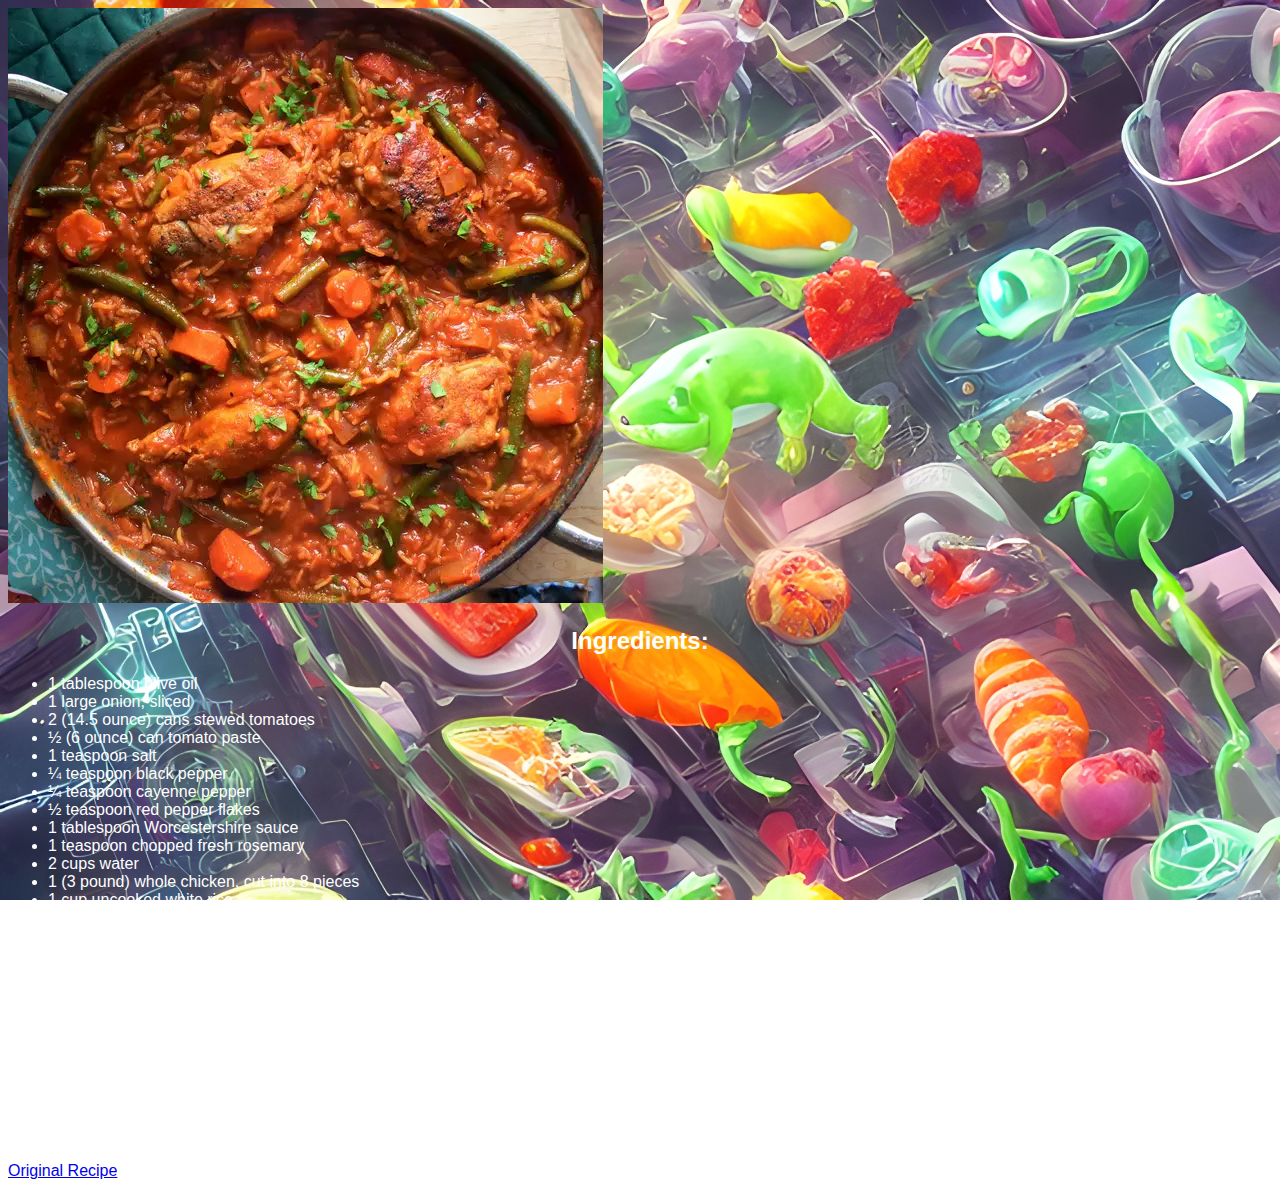
<file: Recipes/jollof.html>
<!DOCTYPE html>
<html class="jollof" lang="en" dir="ltr">
  <head>
    <meta charset="utf-8">
    <link rel="preconnect" href="https://fonts.googleapis.com">
    <link rel="preconnect" href="https://fonts.gstatic.com" crossorigin>
    <link href="https://fonts.googleapis.com/css2?family=Poiret+One&display=swap" rel="stylesheet">
    <link rel="stylesheet" href="../style.css">
    <title>Jollof Rice Recipe</title>
  </head>
  <body>
    <div class="content">
    <div class="left">
      <img src="../Food Pics/Jollof Rice.webp" alt="Jollof Rice">
    <div class="ingerdients">
      <h2>Ingredients:</h2>
      <ul>
        <li>1 tablespoon olive oil</li>
<li>1 large onion, sliced</li>
<li>2 (14.5 ounce) cans stewed tomatoes</li>
<li>½ (6 ounce) can tomato paste</li>
<li>1 teaspoon salt</li>
<li>¼ teaspoon black pepper</li>
<li>¼ teaspoon cayenne pepper</li>
<li>½ teaspoon red pepper flakes</li>
<li>1 tablespoon Worcestershire sauce</li>
<li>1 teaspoon chopped fresh rosemary</li>
<li>2 cups water</li>
<li>1 (3 pound) whole chicken, cut into 8 pieces</li>
<li>1 cup uncooked white rice</li>
<li>1 cup diced carrots</li>
<li>½ pound fresh green beans, trimmed and snapped into 1 to 2 inch pieces</li>
<li>¼ teaspoon ground nutmeg</li>
        </ul>
     </div>
     </div>
     <div class="right">
     <div class="steps">
       <h3>Steps Involved</h3>
       <ol>
<li>Pour oil into large saucepan. Cook onion in oil over medium-low heat until translucent.</li>
<li>Stir in stewed tomatoes and tomato paste, and season with salt, black pepper, cayenne pepper, red pepper flakes, Worcestershire sauce and rosemary. Cover, and bring to a boil. Reduce heat, stir in water, and add chicken pieces. Simmer for 30 minutes.</li>
<li>Stir in rice, carrots, and green beans, and season with nutmeg. Bring to a boil, then reduce heat to low. Cover, and simmer until the chicken is fork-tender and the rice is cooked, 25 to 30 minutes.</li>
       </ol>

     </div>
     <div class="rightbottom">
     <p class="source">Recipe Source:</p>
     <a href="https://www.allrecipes.com/recipe/67061/jollof-rice/">Original Recipe</a>
     </div>
   </div>

   </div>
  </body>
</html>
</file>
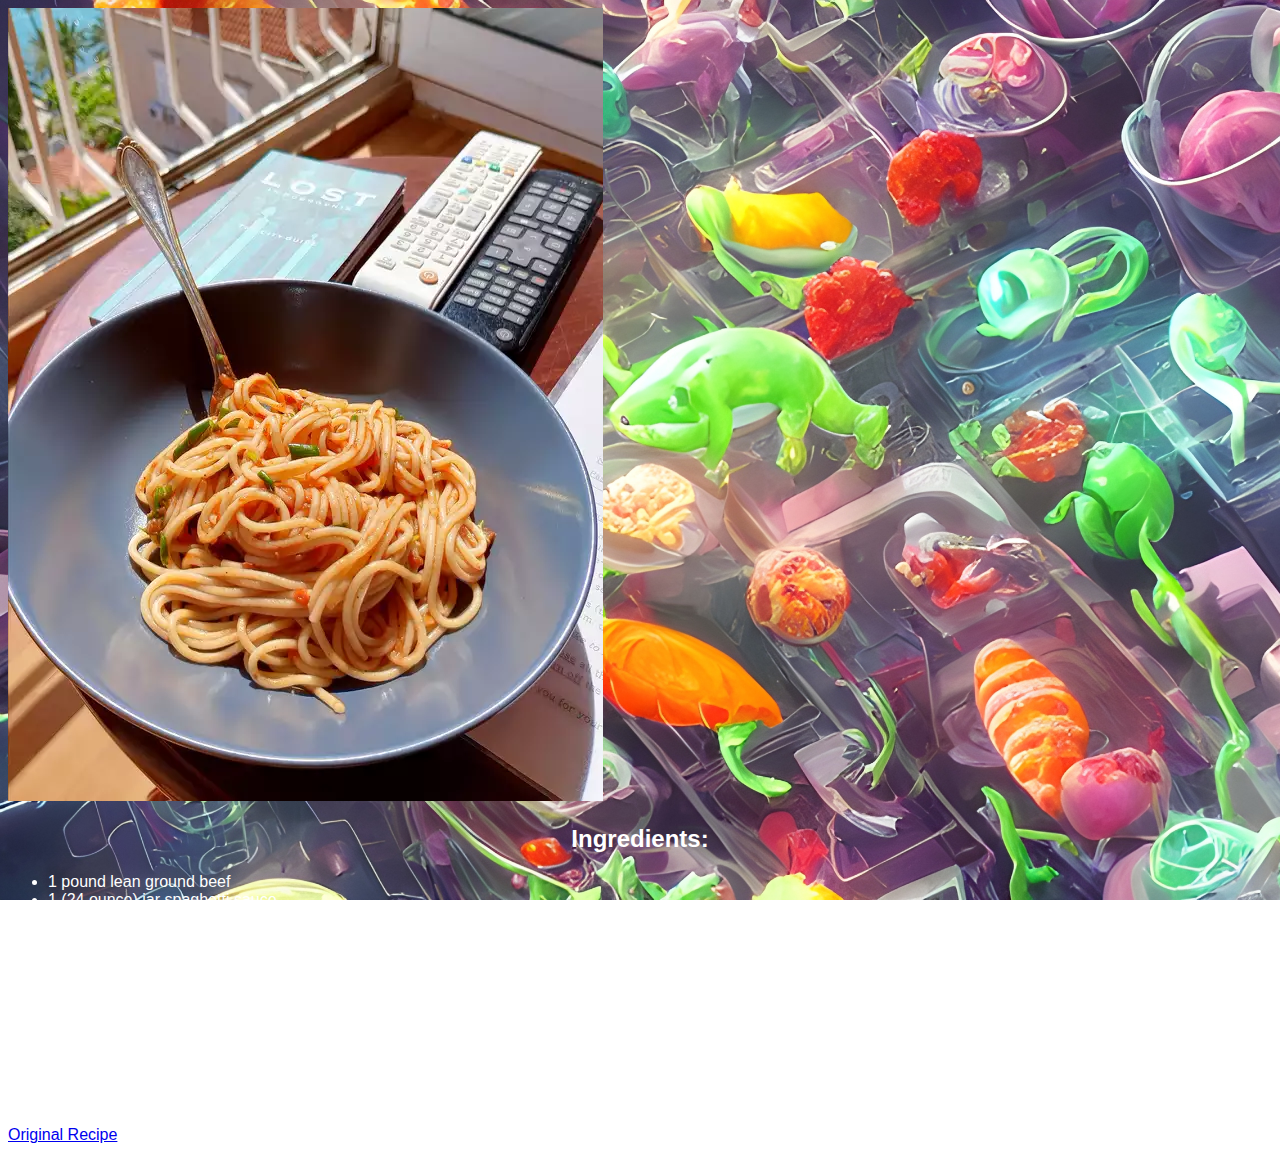
<file: Recipes/spaghetti.html>
<!DOCTYPE html>
<html class="spaghetti" lang="en" dir="ltr">
  <head>
    <meta charset="utf-8">
    <link rel="preconnect" href="https://fonts.googleapis.com">
    <link rel="preconnect" href="https://fonts.gstatic.com" crossorigin>
    <link href="https://fonts.googleapis.com/css2?family=Poiret+One&display=swap" rel="stylesheet">
    <link rel="stylesheet" href="../style.css">
    <title>Spaghetti Recipe</title>
  </head>
  <body>
    <div class="content">
    <div class="left">
      <img src="../Food Pics/Spaghetti.webp" alt="Spaghetti">
    <div class="ingerdients">
      <h2>Ingredients:</h2>
      <ul>
        <li>1 pound lean ground beef</li>
        <li>1 (24 ounce) jar spaghetti sauce</li>
        <li>4 ounces PHILADELPHIA Cream Cheese, cubed</li>
        <li>8 ounces spaghetti, cooked and drained</li>
        <li>2 tablespoons KRAFT Grated Parmesan Cheese</li>
        </ul>
     </div>
     </div>
     <div class="right">
     <div class="steps">
       <h3>Steps Involved</h3>
       <ol>
<li>COOK spaghetti as directed on package.</li>
<li>MEANWHILE, brown meat in large skillet. Stir in sauce and cream cheese; cook on low heat 3 to 5 min. or until sauce is well blended and heated through, stirring frequently.</li>
<li>DRAIN spaghetti. Add to sauce; mix lightly. Place on platter; top with Parmesan.</li>
       </ol>

     </div>
     <div class="rightbottom">
     <p class="source">Recipe Source:</p>
     <a href="https://www.allrecipes.com/recipe/212496/spaghetti-a-la-philly/">Original Recipe</a>
     </div>
   </div>

   </div>
  </body>
</html>
</file>
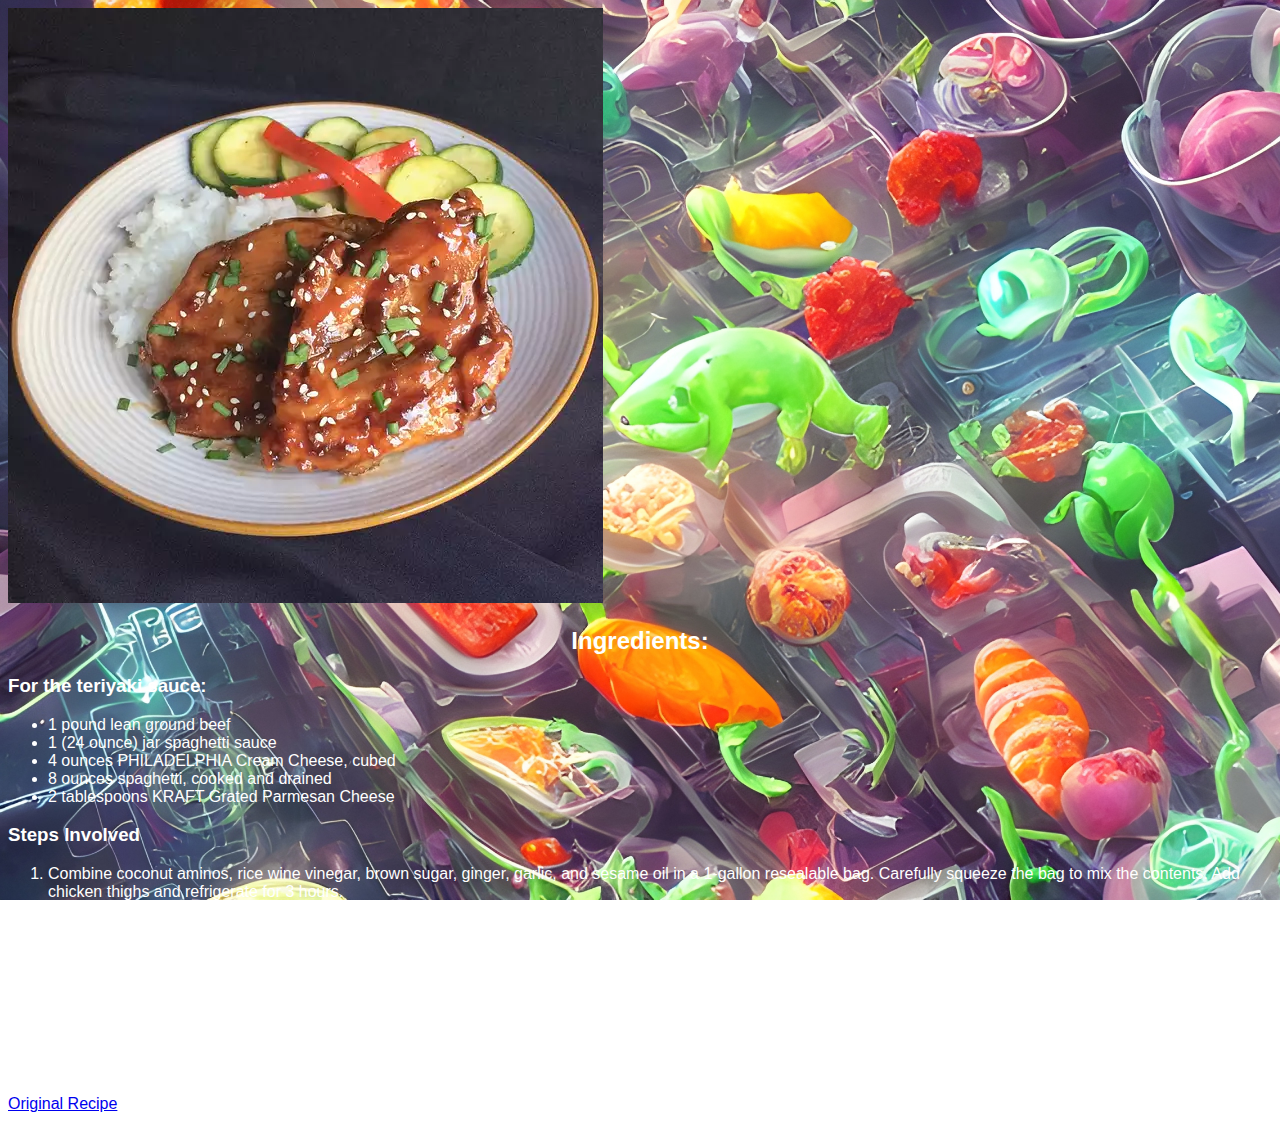
<file: Recipes/teriyaki.html>
<!DOCTYPE html>
<html class="teriyaki" lang="en" dir="ltr">
  <head>
    <meta charset="utf-8">
    <link rel="preconnect" href="https://fonts.googleapis.com">
    <link rel="preconnect" href="https://fonts.gstatic.com" crossorigin>
    <link href="https://fonts.googleapis.com/css2?family=Poiret+One&display=swap" rel="stylesheet">
    <link rel="stylesheet" href="../style.css">
    <title>Teriyaki Rice Recipe</title>
  </head>
  <body>
    <div class="content">
    <div class="left">
      <img src="../Food Pics/Teriyaki Rice.webp" alt="Teriyaki Rice">
    <div class="ingerdients">
      <h2>Ingredients:</h2>
      <h3>For the teriyaki sauce:</h3>
      <ul>
        <li>1 pound lean ground beef</li>
        <li>1 (24 ounce) jar spaghetti sauce</li>
        <li>4 ounces PHILADELPHIA Cream Cheese, cubed</li>
        <li>8 ounces spaghetti, cooked and drained</li>
        <li>2 tablespoons KRAFT Grated Parmesan Cheese</li>
        </ul>
     </div>
     </div>
     <div class="right">
     <div class="steps">
       <h3>Steps Involved</h3>
       <ol>
<li>Combine coconut aminos, rice wine vinegar, brown sugar, ginger, garlic, and sesame oil in a 1-gallon resealable bag. Carefully squeeze the bag to mix the contents. Add chicken thighs and refrigerate for 3 hours.</li>
<li>Place an oven rack near the top of the oven, so the chicken will be about 4 inches from the broiler element. Preheat the broiler.</li>
<li>Line a jelly roll pan with aluminum foil. Remove chicken thighs from the marinade, allowing excess to drip into the bag, and reserve. Place chicken pieces in a single layer on the prepared pan.</li>
<li>Broil for 6 to 7 minutes per side. An instant-read thermometer inserted into the center should read at least 160 degrees F (71 degrees C).</li>
<li>While chicken is under the broiler, pour the marinade into a 12-inch skillet and bring to a boil over medium heat. Reduce heat and simmer for 5 minutes. Remove from heat.</li>
<li>Combine cornstarch and water in a small bowl, stirring until any lumps disappear. Add to the skillet, bring to a boil over medium heat, and stir constantly until thickened. Add broiled chicken thighs to the skillet and cook for 2 to 3 minutes per side, until an internal temperature of 165 degrees F (74 degrees C) is reached.</li>
<li>Serve with hot rice, and garnish with sliced green onions and sesame seeds.</li>
       </ol>

     </div>
     <div class="rightbottom">
     <p class="source">Recipe Source:</p>
     <a href="https://www.allrecipes.com/recipe/281308/broiled-teriyaki-chicken-thighs/">Original Recipe</a>
     </div>
   </div>

   </div>
  </body>
</html>
</file>
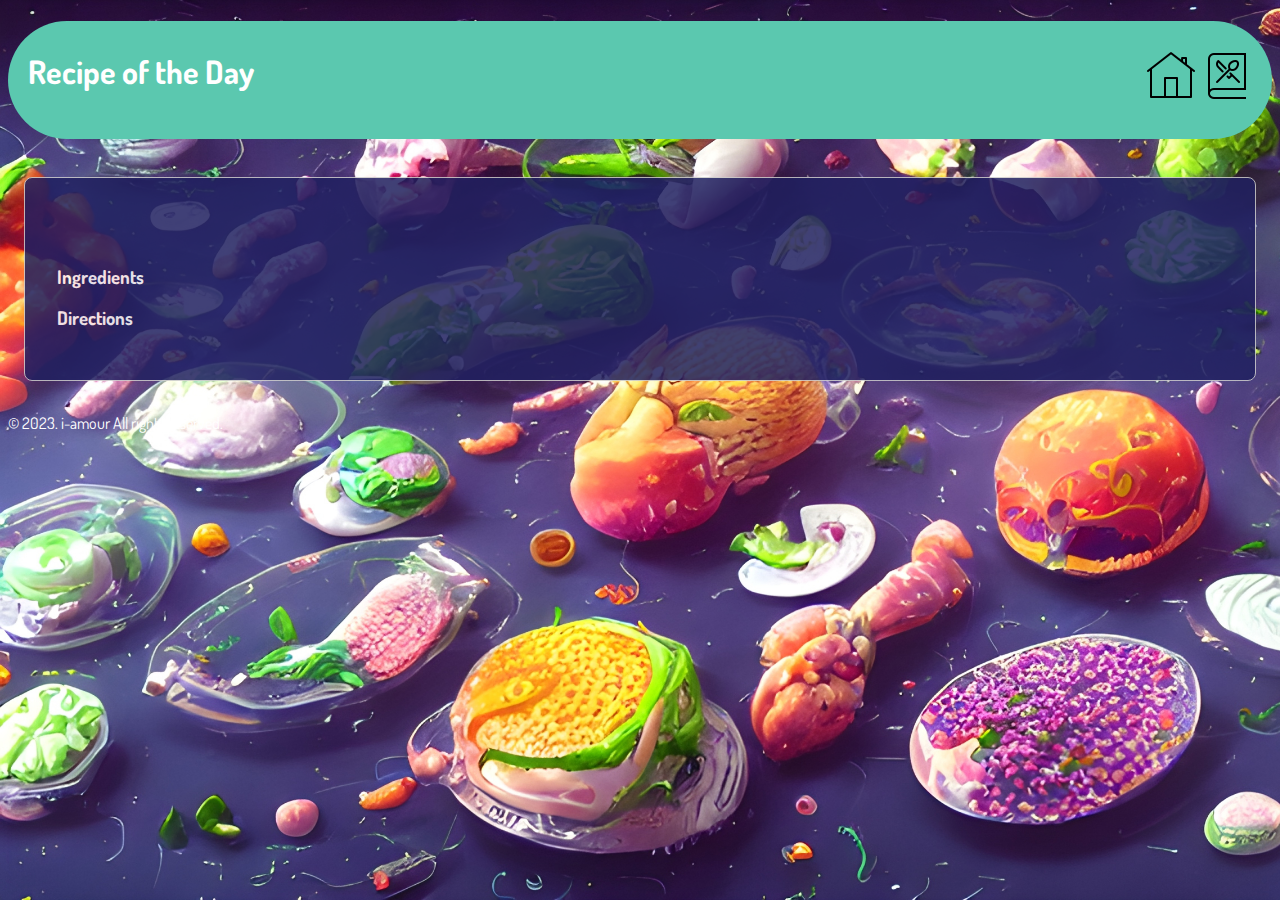
<file: Rotd/rotd.html>
<!DOCTYPE html>
<html>
  <head>
    <link rel="icon" href="../icons/favicon-16x16.png">
    <title>Recipe of the Day</title>
    <link rel="stylesheet" href="style.css">
    <link rel="stylesheet" href="https://maxcdn.bootstrapcdn.com/font-awesome/4.4.0/css/font-awesome.min.css">
    <link rel="preconnect" href="https://fonts.googleapis.com">
    <link rel="preconnect" href="https://fonts.gstatic.com" crossorigin>
    <link href="https://fonts.googleapis.com/css2?family=Dosis:wght@600&display=swap" rel="stylesheet">
  </head>
  <body>
    <header>
      <h1 class="title">Recipe of the Day
      <nav class="icon">
        <a href="../index.html"><img class= 'icon-img' src="../icons/icons8-home-50.png"></a>
        <a href="rotd.html"><img class= 'icon-img' src="../icons/icons8-cooking-book-50.png"></a>
      </nav>
      </h1>
    </header>
    <main>
      <article>
        <h2 id="recipe-title"></h2>
        <img id="recipe-image" alt="">
        <p id="recipe-summary"></p>
        <h3>Ingredients</h3>
        <ul id="ingredients-list"></ul>
        <h3>Directions</h3>
        <ol id="instructions-list"></ol>
      </article>
    </main>
    <footer>
      <p>&copy; 2023. i-amour All rights reserved.</p>
    </footer>
    <script src="script.js"></script>
  </body>
</html>
</file>
<file: style.css>
html{
    background-image: url(output.jpg);
    background-position: auto;
    background-repeat: no-repeat;
    background-size: cover;
    background-attachment: fixed;
}

body{
    font-family: 'Dosis', sans-serif;
    height: 100%;
    color: white;
    }
.title{
    display: flex;
    justify-content: space-between;
    width: auto;
    background-color: #5bc8af;
    border-radius: 60px;
    padding: 30px 20px;
    }
h2{
    text-align: center;
}
p{
    text-align: center;
}

.icon-img, .licon-img{
    text-align: right;
    transition: transform .5s;
}
.icon-img:hover, .licon-img:hover{
    transform: scale(1.2);
}

main{
    display: flex;
    align-items: center;
    justify-content: center;
    height: 100%;
    width: 100%;
    padding-bottom: 20px;
}

.main-scroll-div{
    width: 90%;
    height: 100%;
    display: flex;
    align-items: center;
    justify-content: space-between; 
}
.cover{
    position: relative;
    width: 90%;
    height: 50%;
}

.scroll-images{
    display: flex;
    justify-content: left;
    align-items: center;
    overflow: hidden;
    position: relative;
    scroll-behavior: smooth;
}
.child{
    min-width: 500px;
    height: 450px;
    border-radius: 10%;
    margin: 1px 10px;
    cursor: pointer;
    overflow: hidden;
}


.scroll-images::-webkit-scrollbar{
    -webkit-appearance: none;
}
.child-img{
    width: 100%;
    height: 90%;
    border-radius: 10%;
    transition: transform .5s;
}

.child-img:hover{
    transform: scale(0.9);
    opacity: 80%;
}

.arrow{
    color: #b030b0;
    background-color: transparent;
    font-size: 50px;
    outline: none;
    border: none;
    padding: opx 20px;
    cursor: pointer;
}
.arrow:hover{
    color: #6c91bf;
}
.search{
    background-position:center;
    background-size: cover;
    display: flex;
    align-items: center;
    justify-content: center;
}

.search-bar{
    width: 50%;
    max-width: 500px;
    background-color: rgb(169, 162, 205);
    display: flex;
    align-items: center;
    border-radius: 60px;
    padding: 10px 20px;
}

.search-bar input{
    background: transparent;
    flex: 1;
    border: 0;
    outline: none;
    padding: 24px 20px;
    font-size: 20px;
    color: rgb(85, 20, 205);
}

::placeholder{
    color: rgb(85, 20, 205);
}

.search-bar button img{
    width: 50px;
}

.search-bar button{
    border: 0;
    border-radius: 50%;
    height: 80px;
    width: 80px;
    background: transparent;
    cursor: pointer;
}

.results{
    font-size: 20px;
    margin: auto;
    color: white;
    background-color: #202060;
    width: 500px;
    text-align: center;
    line-height: 1.8;
    border-radius: 24px;
}

.results a{
    text-decoration: none;
    color: white;
}

.results a:hover{
    color: #b030b0;
}

.popup-container {
    position: fixed;
    top: 50%;
    left: 50%;
    transform: translate(-50%, -50%);
    z-index: 9999;
    background-color: rgba(0, 0, 0, 0.8);
    width: 100%;
    height: 100%;
  }
  
  .popup-content {
    height: 500px;
    width: 400px;
    padding: 30px;
    position: absolute;
    top: 60%;
    left: 50%;
    border-radius: 30px;
    transform: translate(-50%,-50%);
    overflow-y: auto;
    background: #202080;
    opacity: 89%;
    display: flex;
    flex-direction: column;
  }

  .popup-content::-webkit-scrollbar{
    -webkit-appearance: none;
  }
  
  .popup-close-btn{
    border: 0;
    background: none;
    display: block;
    margin:20px auto;
    text-align: center;
    border: 3px solid #602080;
    padding: 14px 10px;
    outline: none;
    color: white;
    border-radius: 24px;
    transition: 0.25px;
    cursor: pointer;
  }

  .submit-button{
    background: none;
    display: block;
    margin-top:20px;
    text-align: center;
    border: 3px solid #602080;
    padding: 14px 10px;
    outline: none;
    color: white;
    border-radius: 24px;
    transition: 0.25px;
    cursor: pointer;
  }

  .popup-close-btn:hover, .submit-button:hover{
    background: #b030b0;
  }

  #comment-input{
    background: none;
    color: #5bc8af;
    text-align: center;
    border: 3px solid #5bc8af;
    padding: 14px 10px;
    width: 290px;
    outline: none;
    border-radius: 24px;
  }

 .comments{
    background: none;
    color: #5bc8af;
    text-align: left;
    border: 3px solid #5bc8af;
    padding: 14px 10px;
    width: 220px;
    outline: none;
    border-radius: 24px;
  }
</file>
<file: Rotd/style.css>
/* Global styles */
html{
    background-image: url(output.jpg);
    background-position: auto;
    background-repeat: no-repeat;
    background-size: cover;
    background-attachment: fixed;
}

body {
    font-family: 'Dosis', sans-serif;
    color: white;
  }
  
.title{
    display: flex;
    justify-content: space-between;
    width: auto;
    background-color: #5bc8af;
    border-radius: 60px;
    padding: 30px 20px;
  }

  
.icon-img{
    text-align: right;
    transition: transform .5s;
}
.icon-img:hover{
    transform: scale(1.2);
}
  
  main {
    padding: 16px;
  }
  

  
  ul,
  ol {
    margin-top: 8px;
    margin-bottom: 16px;
  }
  
  li {
    margin-bottom: 8px;
  }
  
  /* Page-specific styles */

  article {
    color: white;
    background-color: #202060;
    opacity: 85%;
    border: 1px solid #ccc;
    border-radius: 8px;
    padding: 32px;
  }
  
  #recipe-title {
    font-size: 36px;
    margin-top: 0;
    margin-bottom: 16px;
  }
  
  #recipe-image {
    border-radius: 10%;
    width: 100%;
    max-width: 500px;
    height: auto;
    margin-bottom: 16px;
  }
  
  #recipe-summary {
    font-size: 18px;
    margin-top: 0;
    margin-bottom: 16px;
  }
  
  #recipe-ingredients li:before {
    content: '•';
    margin-right: 8px;
    color: #444;
  }
  
  #recipe-instructions li:before {
    content: counter(step-counter) '.';
    counter-increment: step-counter;
    margin-right: 8px;
    color: #444;
  }
</file>
